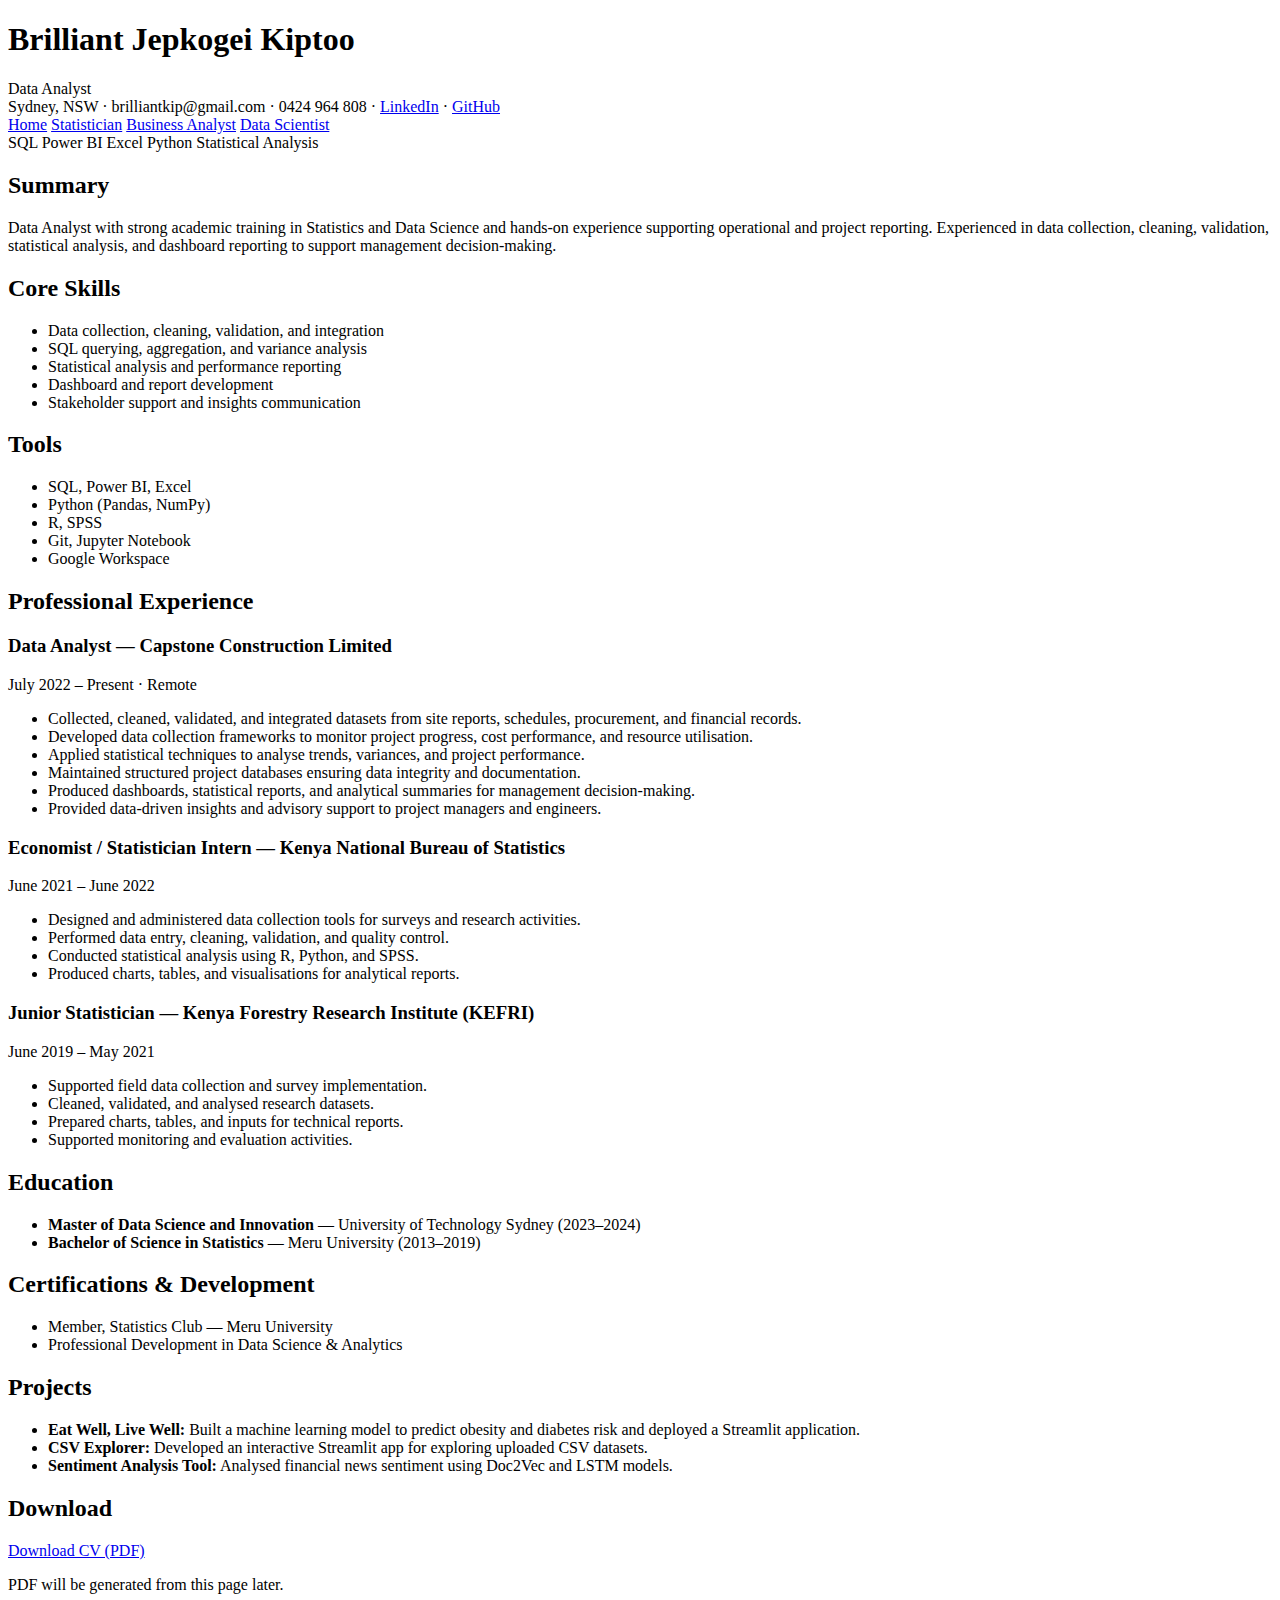
<file: data-analyst/index.html>
<!doctype html>
<html lang="en">
<head>
  <meta charset="utf-8" />
  <meta name="viewport" content="width=device-width, initial-scale=1" />
  <title>Data Analyst – Brilliant Kiptoo</title>
  <link rel="stylesheet" href="/assets/style.css" />
</head>
<body>
  <main class="container">

    <!-- HEADER -->
    <header class="header">
      <h1 class="h1">Brilliant Jepkogei Kiptoo</h1>
      <div class="h2">Data Analyst</div>

      <div class="meta">
        Sydney, NSW · brilliantkip@gmail.com · 0424 964 808 ·
        <a href="https://www.linkedin.com/in/brilliant-kiptoo" target="_blank">LinkedIn</a> ·
        <a href="https://github.com/Brilliantkiptoo" target="_blank">GitHub</a>
      </div>

      <nav class="nav">
        <a href="/">Home</a>
        <a href="/statistician/">Statistician</a>
        <a href="/business-analyst/">Business Analyst</a>
        <a href="/datascientist/">Data Scientist</a>
      </nav>

      <div class="badges">
        <span class="badge">SQL</span>
        <span class="badge">Power BI</span>
        <span class="badge">Excel</span>
        <span class="badge">Python</span>
        <span class="badge">Statistical Analysis</span>
      </div>
    </header>

    <!-- SUMMARY -->
    <section class="section">
      <h2>Summary</h2>
      <p>
        Data Analyst with strong academic training in Statistics and Data Science and hands-on experience
        supporting operational and project reporting. Experienced in data collection, cleaning, validation,
        statistical analysis, and dashboard reporting to support management decision-making.
      </p>
    </section>

    <!-- SKILLS & TOOLS -->
    <section class="grid">
      <section class="section">
        <h2>Core Skills</h2>
        <ul>
          <li>Data collection, cleaning, validation, and integration</li>
          <li>SQL querying, aggregation, and variance analysis</li>
          <li>Statistical analysis and performance reporting</li>
          <li>Dashboard and report development</li>
          <li>Stakeholder support and insights communication</li>
        </ul>
      </section>

      <section class="section">
        <h2>Tools</h2>
        <ul>
          <li>SQL, Power BI, Excel</li>
          <li>Python (Pandas, NumPy)</li>
          <li>R, SPSS</li>
          <li>Git, Jupyter Notebook</li>
          <li>Google Workspace</li>
        </ul>
      </section>
    </section>

    <!-- EXPERIENCE -->
    <section class="section">
      <h2>Professional Experience</h2>

      <div>
        <h3>Data Analyst — Capstone Construction Limited</h3>
        <div class="small">July 2022 – Present · Remote</div>
        <ul>
          <li>Collected, cleaned, validated, and integrated datasets from site reports, schedules, procurement, and financial records.</li>
          <li>Developed data collection frameworks to monitor project progress, cost performance, and resource utilisation.</li>
          <li>Applied statistical techniques to analyse trends, variances, and project performance.</li>
          <li>Maintained structured project databases ensuring data integrity and documentation.</li>
          <li>Produced dashboards, statistical reports, and analytical summaries for management decision-making.</li>
          <li>Provided data-driven insights and advisory support to project managers and engineers.</li>
        </ul>
      </div>

      <div style="margin-top:14px;">
        <h3>Economist / Statistician Intern — Kenya National Bureau of Statistics</h3>
        <div class="small">June 2021 – June 2022</div>
        <ul>
          <li>Designed and administered data collection tools for surveys and research activities.</li>
          <li>Performed data entry, cleaning, validation, and quality control.</li>
          <li>Conducted statistical analysis using R, Python, and SPSS.</li>
          <li>Produced charts, tables, and visualisations for analytical reports.</li>
        </ul>
      </div>

      <div style="margin-top:14px;">
        <h3>Junior Statistician — Kenya Forestry Research Institute (KEFRI)</h3>
        <div class="small">June 2019 – May 2021</div>
        <ul>
          <li>Supported field data collection and survey implementation.</li>
          <li>Cleaned, validated, and analysed research datasets.</li>
          <li>Prepared charts, tables, and inputs for technical reports.</li>
          <li>Supported monitoring and evaluation activities.</li>
        </ul>
      </div>
    </section>

    <!-- EDUCATION -->
    <section class="grid">
      <section class="section">
        <h2>Education</h2>
        <ul>
          <li><strong>Master of Data Science and Innovation</strong> — University of Technology Sydney (2023–2024)</li>
          <li><strong>Bachelor of Science in Statistics</strong> — Meru University (2013–2019)</li>
        </ul>
      </section>

      <section class="section">
        <h2>Certifications & Development</h2>
        <ul>
          <li>Member, Statistics Club — Meru University</li>
          <li>Professional Development in Data Science & Analytics</li>
        </ul>
      </section>
    </section>

    <!-- PROJECTS -->
    <section class="section">
      <h2>Projects</h2>
      <ul>
        <li><strong>Eat Well, Live Well:</strong> Built a machine learning model to predict obesity and diabetes risk and deployed a Streamlit application.</li>
        <li><strong>CSV Explorer:</strong> Developed an interactive Streamlit app for exploring uploaded CSV datasets.</li>
        <li><strong>Sentiment Analysis Tool:</strong> Analysed financial news sentiment using Doc2Vec and LSTM models.</li>
      </ul>
    </section>

    <!-- DOWNLOAD -->
    <section class="section">
      <h2>Download</h2>
      <p>
        <a href="/assets/cv/Brilliant_Kiptoo_Data_Analyst.pdf" download>Download CV (PDF)</a>
      </p>
      <p class="small">PDF will be generated from this page later.</p>
    </section>

  </main>
</body>
</html>

  </main>
</body>
</html>
</file>
<file: assets/style.css>

</file>
